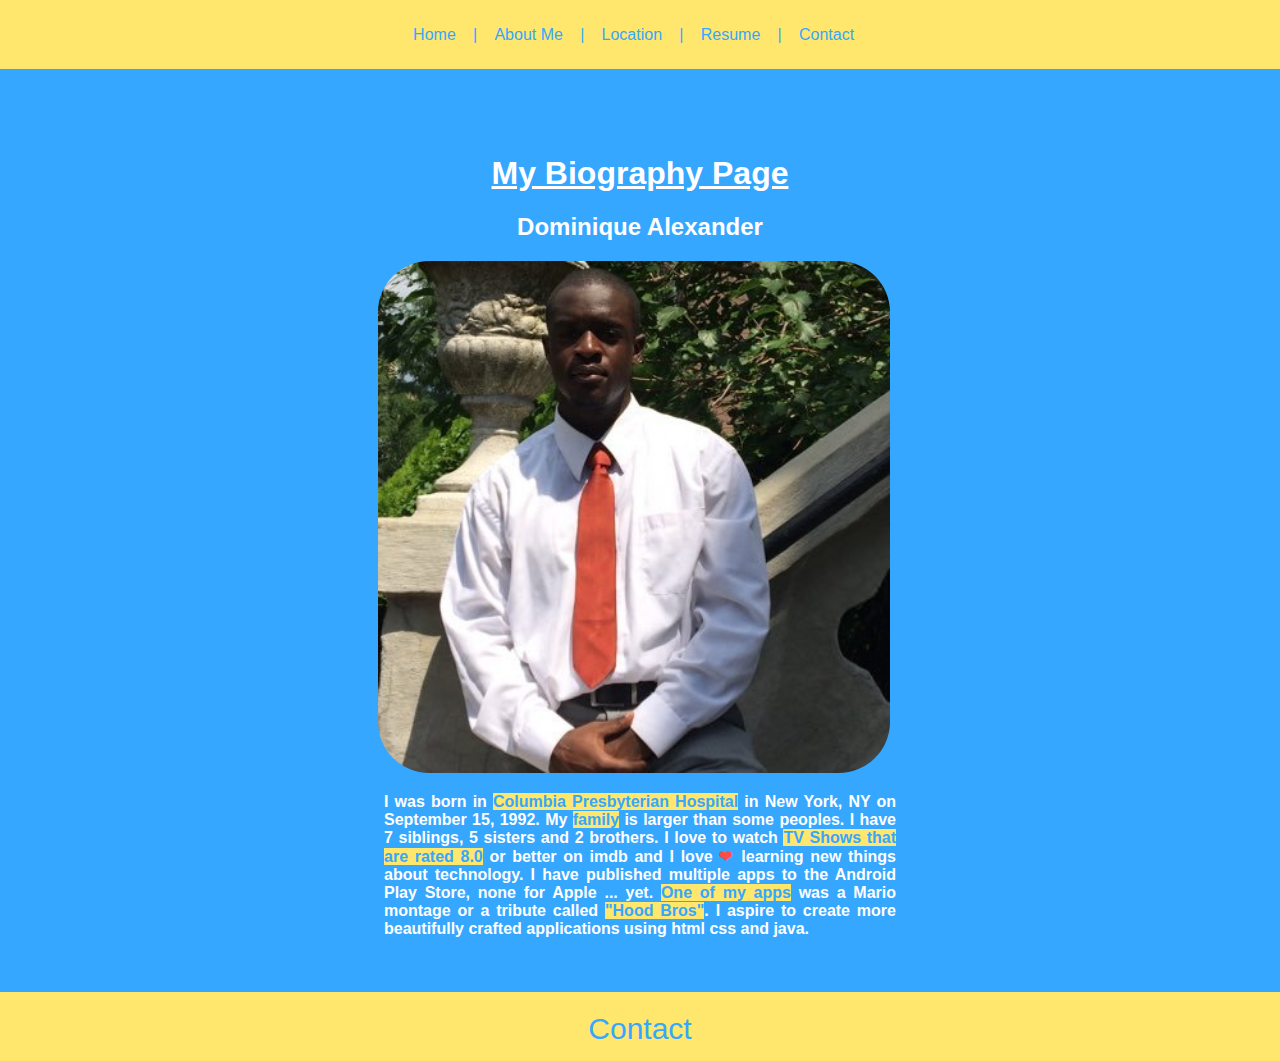
<file: pages/about.html>
<!DOCTYPE html>
<html>
<head>
	<title>Home</title>
	<link href="about.css" rel ="stylesheet">
</head>
<body>
	<nav class = "navi">
		<li> <a href = "index.html">Home </a> </li>
		<li> | </li>
		<li> <a href = " about.html"> About Me </a> </li>
		<li> | </li>
		<li> <a href = "location.html"> Location</a> </li>
		<li> | </li>
		<li> <a href = "resume.html"> Resume </a> </li>
		<li> | </li>
		<li> <a href = "form.html"> Contact </a> </li>
	</nav>

	<div class = "container2">
		<h1>My Biography Page</h1>
		<h2> Dominique Alexander</h2>
		<img src="pic.jpg">

		<div class = "par">
			<p>
				I was born in <a href="http://www.nyp.org/">Columbia Presbyterian Hospital</a> in New York, NY on September 15, 1992. My <a href="http://www.ancestry.com/">family</a> is larger than some peoples. I have 7 siblings, 5 sisters and 2 brothers. I love to watch <a href="http://www.imdb.com/chart/tvmeter?ref_=nv_tvv_mptv_4">TV Shows that are rated 8.0</a> or better on imdb and I love <span>&#10084;</span> learning new things about technology. I have published multiple apps to the Android Play Store, none for Apple ... yet. <a href="https://play.google.com/store/apps/details?id=com.Antaios.RedCap">One of my apps</a> was a Mario montage or a tribute called <a href="https://play.google.com/store/apps/details?id=com.antaios.Hood_Bros"> "Hood Bros"</a>. I aspire to create more beautifully crafted applications using html css and java.
			</p>
		</div>
		<footer> <a href = "form.html"> Contact </a> </footer>
	</div>

</body>
</html>
</file>
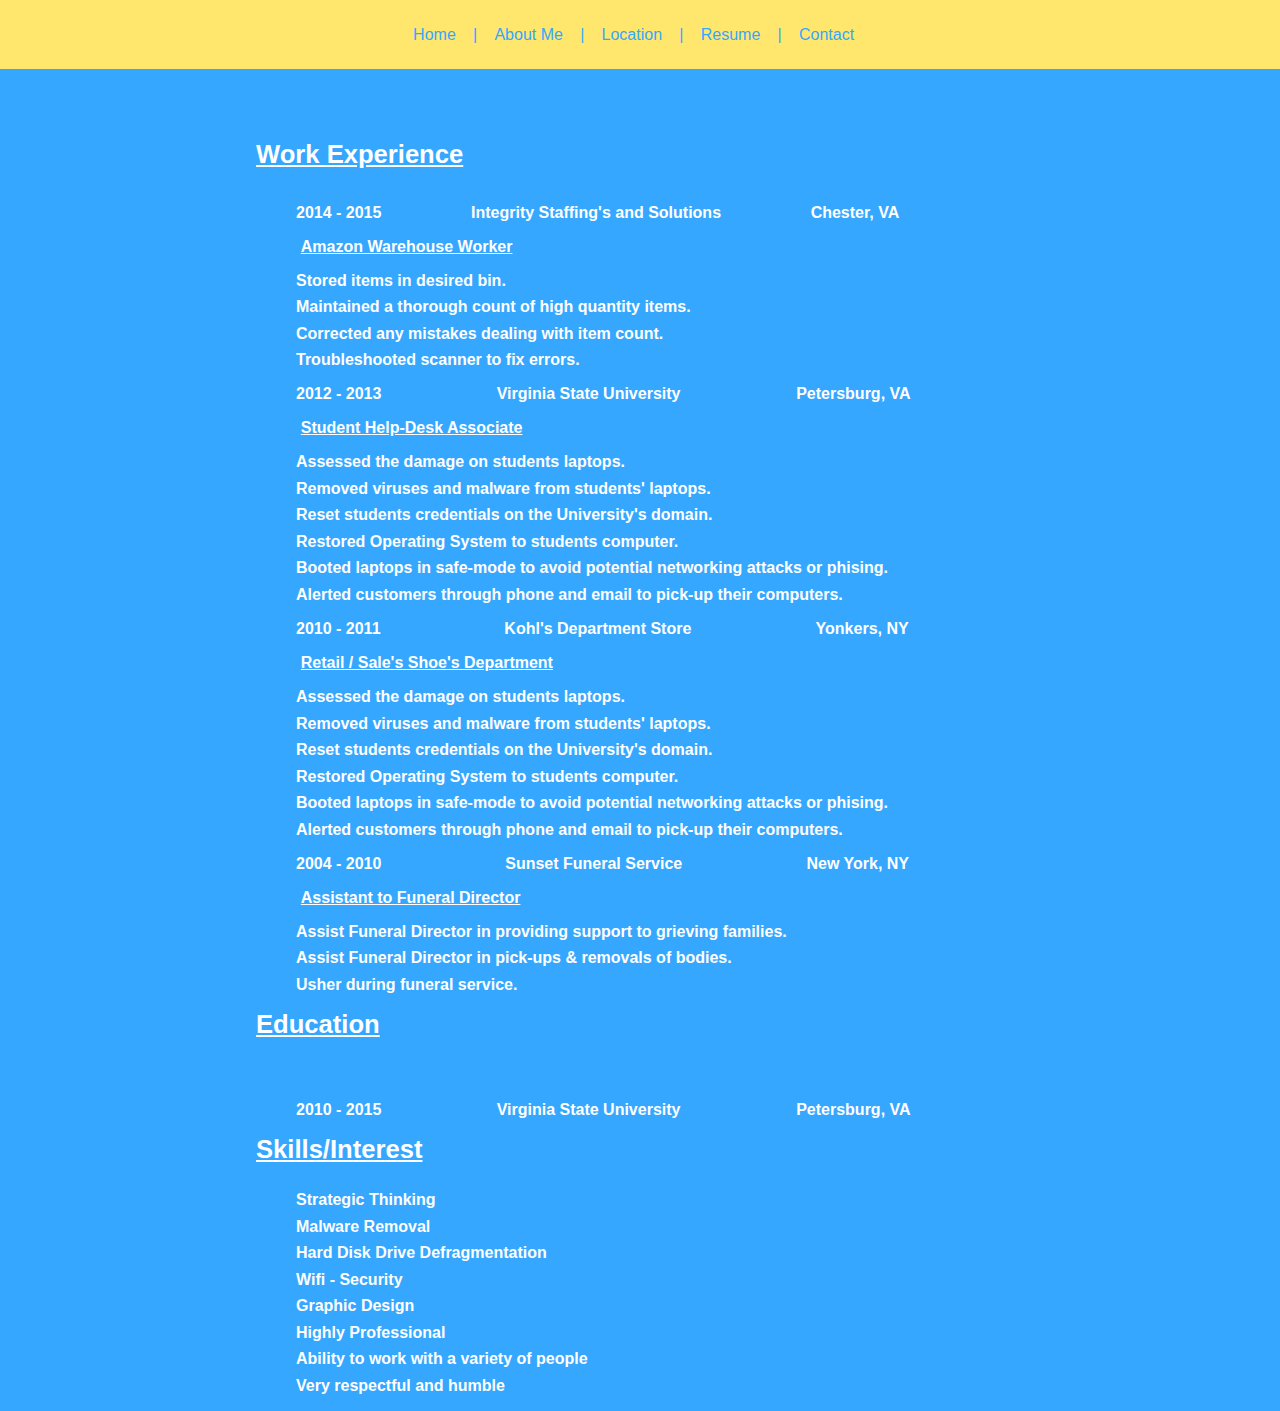
<file: pages/resume.html>
<!DOCTYPE html>
<html>
<head>
	<title>Home</title>
	<link href="resume.css" rel ="stylesheet">
</head>
<body>
	<nav class = "navi">
		<li> <a href = "index.html">Home </a> </li>
		<li> | </li>
		<li> <a href = " about.html"> About Me </a> </li>
		<li> | </li>
		<li> <a href = "location.html"> Location</a> </li>
		<li> | </li>
		<li> <a href = "resume.html"> Resume </a> </li>
		<li> | </li>
		<li> <a href = "form.html"> Contact </a> </li>
	</nav>

	<div class = "container">
		<p>Work Experience</p>
		<div class = "container2">
			<ul>
				<li> 2014 - 2015</li>
				<li> Integrity Staffing's and Solutions</li>
				<li> Chester, VA</li>
			</ul>
			<span class = "title">Amazon Warehouse Worker</span>
		<div>
		<div class = "des">
			<ul>
				<li>Stored items in desired bin.</li>
				<li>Maintained a thorough count of high quantity items.</li>
				<li>Corrected any mistakes dealing with item count.</li>
				<li>Troubleshooted scanner to fix errors.</li>
			</ul>
		</div>
		<div class = "container3">
			<ul>
				<li> 2012 - 2013</li>
				<li> Virginia State University </li>
				<li> Petersburg, VA</li>
			</ul>
			<span class = "title">Student Help-Desk Associate</span>
		<div>
		<div class = "des">
			<ul>
				<li>Assessed the damage on students laptops.</li>
				<li>Removed viruses and malware from students' laptops.</li>
				<li>Reset students credentials on the University's domain.</li>
				<li>Restored Operating System to students computer.</li>
				<li>Booted laptops in safe-mode to avoid potential networking attacks or phising.</li>
				<li>Alerted customers through phone and email to pick-up their computers.</li>
			</ul>
		</div>
		<div class = "container4">
			<ul>
				<li> 2010 - 2011</li>
				<li> Kohl's Department Store </li>
				<li> Yonkers, NY</li>
			</ul>
			<span class = "title">Retail / Sale's  Shoe's Department</span>
		<div>
		<div class = "des">
			<ul>
				<li>Assessed the damage on students laptops.</li>
				<li>Removed viruses and malware from students' laptops.</li>
				<li>Reset students credentials on the University's domain.</li>
				<li>Restored Operating System to students computer.</li>
				<li>Booted laptops in safe-mode to avoid potential networking attacks or phising.</li>
				<li>Alerted customers through phone and email to pick-up their computers.</li>
			</ul>
		</div>
		<div class = "container5">
			<ul>
				<li> 2004 - 2010</li>
				<li> Sunset Funeral Service  </li>
				<li> New York, NY</li>
			</ul>
			<span class = "title">Assistant to Funeral Director</span>
		<div>
		<div class = "des">
			<ul>
				<li>Assist Funeral Director in providing support to grieving families.</li>
				<li>Assist Funeral Director in pick-ups & removals of bodies.</li>
				<li>Usher during funeral service.</li>
			</ul>
		</div>
		<p id = "sec">Education</p>
		<div class = "container6">
			<ul>
				<li> 2010 - 2015</li>
				<li> Virginia State University  </li>
				<li> Petersburg, VA</li>
			</ul>
			<p id = "sec">Skills/Interest</p>
		<div>
		
		<div class = "skills">
			<ul>
				<li>Strategic Thinking</li>
				<li>Malware Removal</li>
				<li>Hard Disk Drive Defragmentation</li>
				<li>Wifi - Security</li>
				<li>Graphic Design</li>
				<li>Highly Professional</li>
				<li>Ability to work with a variety of people</li>
				<li>Very respectful and humble </li>
			</ul>
		</div>
	</div>
	
</body>
</html>
</file>
<file: pages/about.css>
.navi li{
	
	display: inline;
	margin-right: 1%;
}
 .navi{
 	text-align: center;
 	padding: 2% 0 2%;
 	background-color: #FFE66D;
 }

li , a {
	text-decoration: none;
	color: #35A7FF;
	font-size: 100%;
	font-family: Helvetica, Arial, sans-serif;
}

a:hover{
	color: #1C77C3;
	transition: all 300ms;
}

a {
	text-decoration: none;
}

h2, h1{
	text-align: center;
	color: white;
	font-family: Helvetica, Arial, sans-serif;
    font-weight: bold;
}
h1{
	text-decoration: underline;
}

.par{
	width:40%;
	height:40%;
	margin-left:30%;
	text-align:justify;
	color: white;
	font-family: Helvetica, Arial, sans-serif;
    font-weight: bold;
}
.par p a {
	text-decoration: none;
	background-color:#FFE66D; 
}
span{
	color:#FE4A49;
}
.container2 {
	position: absolute;
	margin-top: 5%;
	width: 100%;
}

img {
	margin-left: 29.5%;
	border-radius: 10%;
	width: 40%;
	height: 40%;
}
body{
	margin: 0;
	background-color: #35A7FF;
}

footer{
	width:100%;
	height:6%;
	text-align: center;
	font-size: 30px;
	position: absolute;
	margin-bottom:0;
	padding-top: 1.5%;
	margin-top: 3%;
	background-color:#FFE66D; 
}
</file>
<file: pages/resume.css>
a {
	text-decoration: none;
}

body{
	margin: 0;
	background-color: #35A7FF;
}

.navi li{
	
	display: inline;
	margin-right: 1%;
}
 .navi{
 	text-align: center;
 	padding: 2% 0 2%;
 	background-color: #FFE66D;
 }

li , a {
	text-decoration: none;
	color: #35A7FF;
	font-size: 100%;
	font-family: Helvetica, Arial, sans-serif;
}

a:hover{
	color: #1C77C3;
	transition: all 300ms;
}


p {
	text-decoration: underline;
	text-align: left;
	position: absolute;
	color: white;
	font-size: 2vw;
	font-family: Helvetica, Arial, sans-serif;
    font-weight: bold;
    margin-top: -5%;
}
#sec{
	margin-top: 0;
	font-size: 2vw;
}
.container {
	width: 70%;
	margin-left: 20%;
}

.container2{
    margin-top: 15% ;
}
.container2 ul li {
	display:inline;
	color:white;
	margin-right: 10%;
	font-family: Helvetica, Arial, sans-serif;
    font-weight: bold;
}

span{
	font-family: Helvetica, Arial, sans-serif;
    font-weight: bold;
    color:white;
    margin-left: 5%;
}
.title{
	text-decoration: underline;
}
.des ul li{
	display:block;
	margin-bottom: 1%;
}

.container3 ul li {
	margin-right: 13%;
}
.container4 ul li {
	margin-right: 14%;
}
.container5 ul li {
	margin-right: 14%;
}
.container6 ul li {
	margin-right: 13%;
}
.container6 {
	margin-top: 12%;
}
.skills ul li{
	display:block;
	margin-bottom: 1%;
}
.skills{
	margin-top: 8%;
}
</file>
